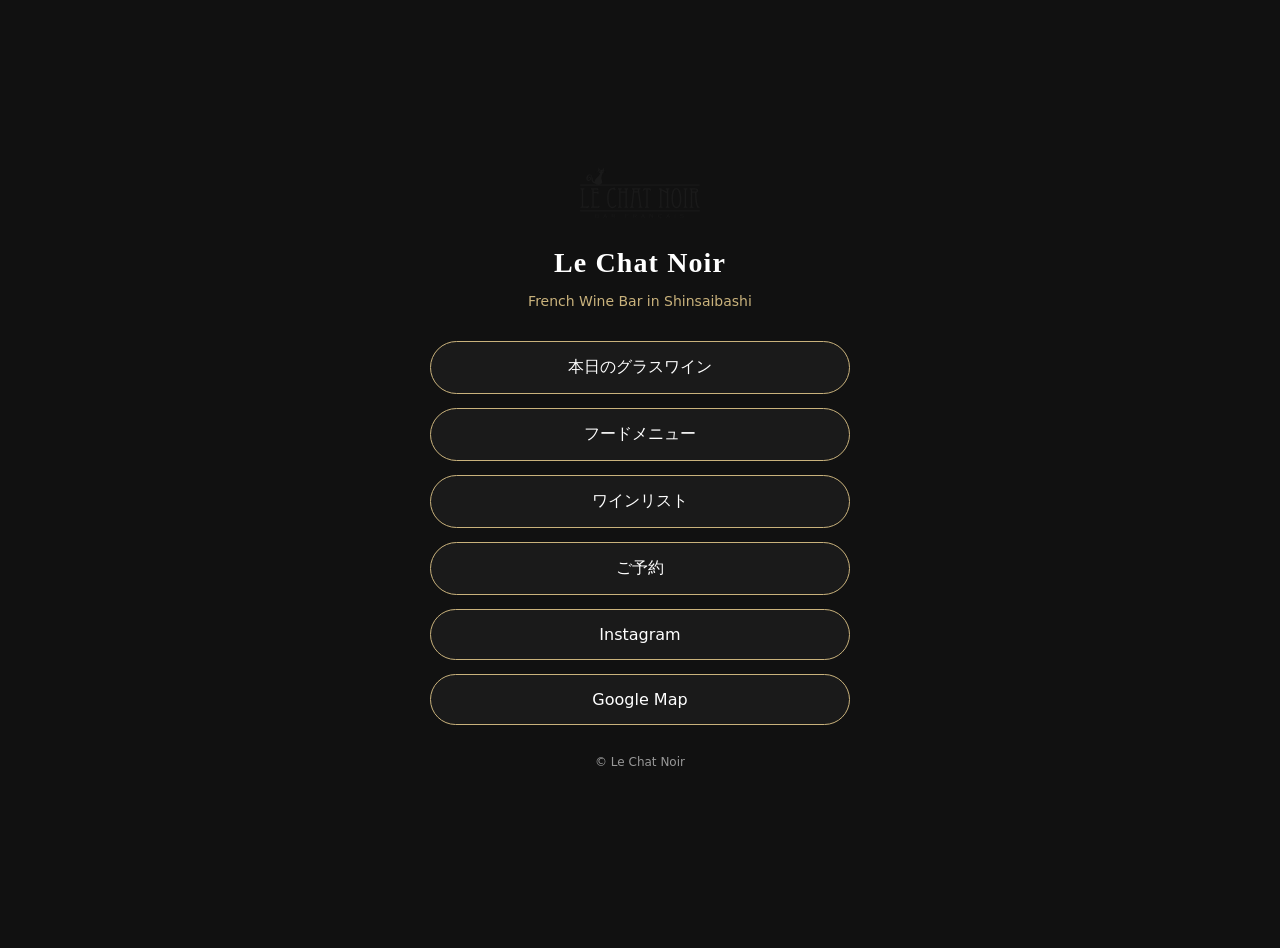
<file: links.html>
<!doctype html>
<html lang="ja">
<head>
  <meta charset="UTF-8">
  <meta name="viewport" content="width=device-width, initial-scale=1.0">
  <title>Le Chat Noir Links</title>
  <style>
    body {
      margin: 0;
      min-height: 100vh;
      font-family: "Noto Sans JP", system-ui, sans-serif;
      background: #111;
      color: #fff;
      display: flex;
      justify-content: center;
      align-items: center;
      padding: 24px;
    }

    .card {
      width: 100%;
      max-width: 420px;
      text-align: center;
    }

    .logo {
      width: 120px;
      margin-bottom: 24px;
    }

    h1 {
      font-family: Georgia, serif;
      font-size: 28px;
      margin: 0 0 8px;
      letter-spacing: .04em;
    }

    .subtitle {
      color: #c9b27c;
      margin-bottom: 32px;
      font-size: 14px;
    }

    a.button {
      display: block;
      color: #fff;
      text-decoration: none;
      border: 1px solid #c9b27c;
      border-radius: 999px;
      padding: 15px 18px;
      margin: 14px 0;
      font-size: 16px;
      background: rgba(255,255,255,.04);
    }

    a.button:hover {
      background: #c9b27c;
      color: #111;
    }

    .footer {
      margin-top: 30px;
      font-size: 12px;
      color: #999;
    }
  </style>
</head>

<body>
  <main class="card">
    <img src="img/logo_web.svg" alt="Le Chat Noir" class="logo">

    <h1>Le Chat Noir</h1>
    <p class="subtitle">French Wine Bar in Shinsaibashi</p>

    <a class="button" href="https://chatnoir07.exblog.jp">本日のグラスワイン</a>
    <a class="button" href="img/food_menu_ENG202508.pdf">フードメニュー</a>
    <a class="button" href="img/chatnoir_winelist.pdf">ワインリスト</a>
    <a class="button" href="reserve_form.html">ご予約</a>
    <a class="button" href="https://www.instagram.com/chatnoir01/">Instagram</a>
    <a class="button" href="https://maps.app.goo.gl/ed15hsLSMHQFgd8CA?g_st=ipc">Google Map</a>

    <p class="footer">© Le Chat Noir</p>
  </main>
</body>
</html>
</file>
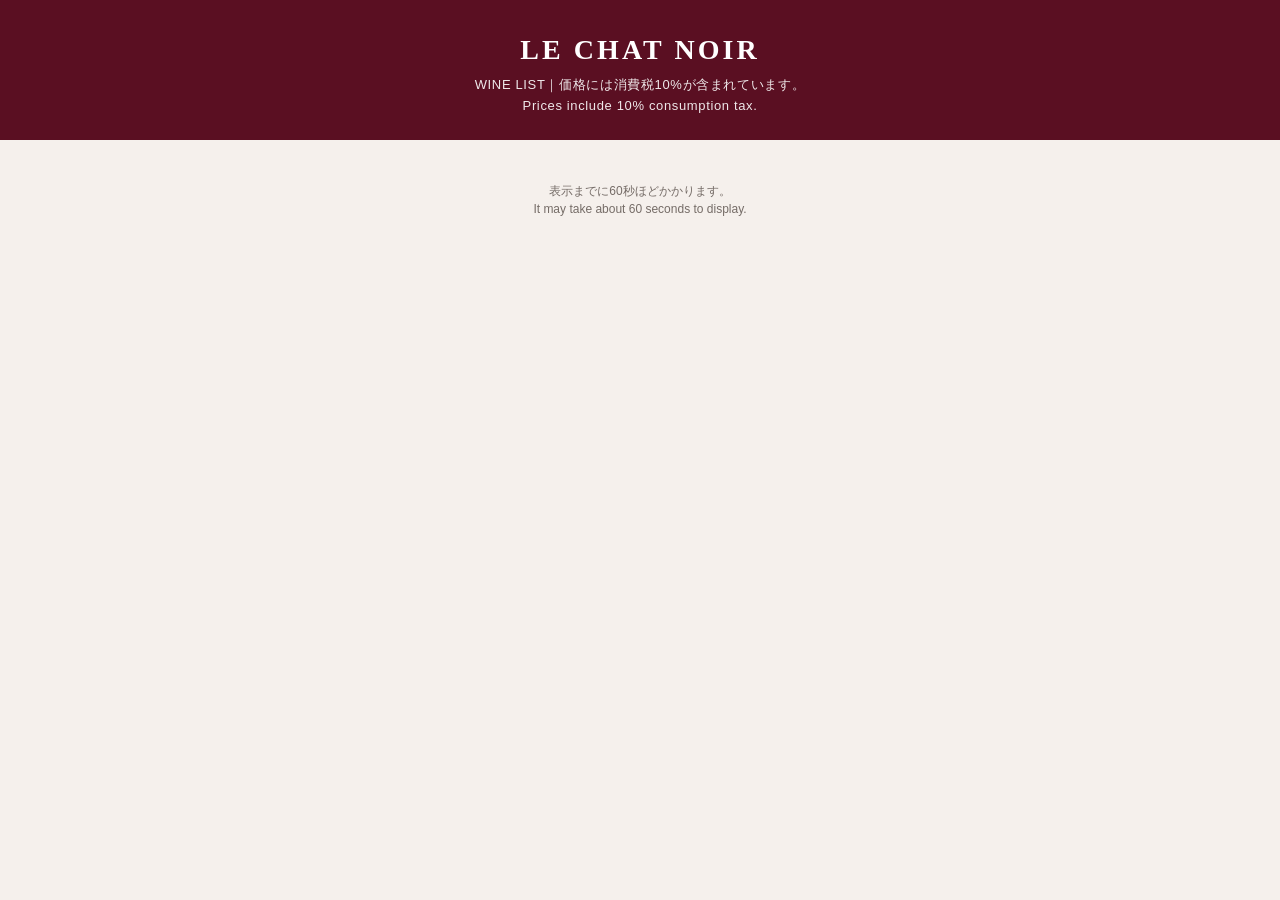
<file: gallery/lechatnoir_winelist_v10_grape.html>
<!doctype html>
<html lang="ja">
<head>
  <meta charset="utf-8" />
  <meta name="viewport" content="width=device-width, initial-scale=1" />
  <title>LE CHAT NOIR Wine List v10 Grape</title>
  <style>
    :root{
      --wine:#5a0f22;
      --ink:#201818;
      --muted:#756c67;
      --line:#d9cec8;
      --paper:#fffdf8;
      --bg:#f5f0ec;
      --gold:#9b845d;
    }
    *{box-sizing:border-box}
    body{
      margin:0;
      background:var(--bg);
      color:var(--ink);
      font-family:-apple-system,BlinkMacSystemFont,"Hiragino Sans","Yu Gothic","Noto Sans JP",sans-serif;
      line-height:1.55;
    }
    header{
      background:var(--wine);
      color:#fff;
      padding:28px 20px 24px;
      text-align:center;
      letter-spacing:.04em;
    }
    .brand{font-family:Georgia,"Times New Roman",serif;font-size:28px;font-weight:700;letter-spacing:.11em;}
    .subtitle{font-size:13px;opacity:.9;margin-top:4px;}
    main{max-width:980px;margin:0 auto;padding:18px 14px 42px;}
    .toolbar{
      background:#fff;
      border:1px solid var(--line);
      border-radius:18px;
      box-shadow:0 2px 12px rgba(60,35,25,.08);
      padding:16px;
      margin-bottom:18px;
    }
    .toolbar-row{display:grid;grid-template-columns:1fr 160px 160px;gap:12px;align-items:end;}
    label{display:block;font-size:12px;color:var(--muted);margin:0 0 6px 2px;}
    input,select,button{
      width:100%;
      padding:12px 13px;
      border:1px solid #cfc3bd;
      border-radius:12px;
      background:#fff;
      color:var(--ink);
      font-size:15px;
    }
    button{background:var(--wine);color:#fff;border:none;font-weight:700;cursor:pointer;}
    .status{margin-top:10px;color:var(--muted);font-size:13px;}
    .summary{display:flex;gap:12px;flex-wrap:wrap;margin:14px 0 18px;}
    .pill{background:#fff;border:1px solid var(--line);border-radius:999px;padding:8px 12px;font-size:13px;color:var(--muted);}
    .category{
      background:var(--paper);
      border:1px solid var(--line);
      border-radius:18px;
      box-shadow:0 2px 12px rgba(60,35,25,.08);
      margin:0 0 18px;
      overflow:hidden;
    }
    .category h2{
      margin:0;
      padding:15px 16px 13px;
      background:var(--wine);
      color:white;
      font-family:Georgia,"Times New Roman",serif;
      font-size:20px;
      line-height:1.15;
      letter-spacing:.08em;
    }
    .category .jp{font-family:inherit;font-size:12px;font-weight:500;letter-spacing:.14em;opacity:.8;margin-left:8px;}
    .wine-row{
      display:grid;
      grid-template-columns:72px minmax(0,1fr) 170px 96px;
      gap:14px;
      padding:12px 16px;
      border-bottom:1px solid #eee5df;
      align-items:baseline;
    }
    .wine-row:last-child{border-bottom:none}
    .vintage{font-family:Georgia,"Times New Roman",serif;font-weight:700;white-space:nowrap;}
    .name{min-width:0;}
    .producer{font-weight:800;letter-spacing:.02em;}
    .aoc{font-size:13px;color:#5f5550;margin-top:1px;}
    .area{font-size:13px;color:#5f5550;}
    .price{text-align:right;font-family:Georgia,"Times New Roman",serif;font-weight:700;white-space:nowrap;}
    .empty{background:#fff;border:1px solid var(--line);border-radius:18px;padding:28px 18px;text-align:center;color:var(--muted);}
    .footer-note{text-align:center;color:var(--muted);font-size:12px;margin:24px 0 0;}
    .hide-print{display:block}
    .toolbar,.summary{display:none!important;}

    @media (max-width:720px){
      header{padding:24px 16px 20px;text-align:left}
      .brand{font-size:24px;}
      main{padding:14px 10px 32px;}
      .toolbar-row{grid-template-columns:1fr 1fr;}
      .toolbar-row .searchbox{grid-column:1 / -1;}
      .wine-row{grid-template-columns:54px minmax(0,1fr) 84px;gap:10px;padding:12px 12px;}
      .area{grid-column:2 / 3;margin-top:-6px;}
      .price{grid-column:3 / 4;grid-row:1 / 3;align-self:center;}
      .producer{font-size:14px;}
      .aoc,.area{font-size:12px;}
      .category h2{font-size:17px;}
    }

    @media print{
      body{background:#fff;color:#000;font-size:10.5pt;}
      header{background:#fff;color:#000;border-bottom:2px solid #000;padding:12mm 0 5mm;text-align:center;}
      .brand{font-size:22pt;}
      .subtitle{color:#333;}
      main{max-width:none;padding:5mm 8mm;}
      .hide-print,.toolbar,.summary{display:none!important;}
      .category{box-shadow:none;border:none;border-radius:0;margin:0 0 7mm;page-break-inside:avoid;background:#fff;}
      .category h2{background:#fff;color:#000;border-bottom:1px solid #000;padding:0 0 2mm;font-size:14pt;}
      .wine-row{grid-template-columns:18mm 1fr 42mm 24mm;border-bottom:.5pt solid #ddd;padding:2mm 0;gap:4mm;}
      .aoc,.area{color:#000;font-size:9pt;}
      .price{font-size:10pt;}
      .footer-note{font-size:8pt;color:#333;}
    }
  </style>
</head>
<body>
  <header>
    <div class="brand">LE CHAT NOIR</div>
    <div class="subtitle">WINE LIST｜価格には消費税10%が含まれています。<br>Prices include 10% consumption tax.</div>
  </header>

  <main>
    <section class="toolbar hide-print">
      <div class="toolbar-row">
        <div class="searchbox">
          <label for="search">検索</label>
          <input id="search" type="search" placeholder="生産者・AOC・産地・年代で検索" />
        </div>
        <div>
          <label for="typeFilter">タイプ</label>
          <select id="typeFilter">
            <option value="">すべて</option>
            <option value="泡">泡</option>
            <option value="白">白</option>
            <option value="赤">赤</option>
            <option value="ロゼ">ロゼ</option>
            <option value="オレンジ">オレンジ</option>
            <option value="甘口">甘口</option>
          </select>
        </div>
        <div>
          <label for="sortMode">並び順</label>
          <select id="sortMode">
            <option value="sheet">シート順</option>
            <option value="type-area-price">タイプ→産地→価格</option>
            <option value="price-asc">価格が安い順</option>
            <option value="price-desc">価格が高い順</option>
            <option value="producer">生産者順</option>
            <option value="vintage">年代順</option>
          </select>
        </div>
      </div>
      <div style="display:grid;grid-template-columns:1fr 1fr;gap:12px;margin-top:12px;">
        <button id="reloadBtn">最新在庫を読み込み</button>
        <button id="printBtn" style="background:#776e68;">印刷 / PDF保存</button>
      </div>
      <div id="status" class="status">読み込み待ちです。</div>
    </section>

    <div id="summary" class="summary hide-print"></div>
    <section id="list"></section>
    <div class="footer-note">表示までに60秒ほどかかります。<br>It may take about 60 seconds to display.</div>
  </main>

<script>
const API_URL = 'https://script.google.com/macros/s/AKfycbx0KOLi6PHOdnpEZgK6Wg9-kYFtipGkFLCjNszcBiUA-XF6A2TCuru9qf-dLkfDE79BXw/exec';
const TYPES = [
  {key:'泡', title:'CHAMPAGNES & OTHER SPARKLING', jp:'泡'},
  {key:'白', title:'WHITE', jp:'白'},
  {key:'赤', title:'RED', jp:'赤'},
  {key:'ロゼ', title:'ROSÉ', jp:'ロゼ'},
  {key:'オレンジ', title:'ORANGE', jp:'オレンジ'},
  {key:'甘口', title:'SWEET', jp:'甘口'},
];
let wines = [];

const $ = (id)=>document.getElementById(id);
function setStatus(msg, isError=false){$('status').textContent=msg;$('status').style.color=isError?'#a51e2d':'#756c67';}
function yen(n){const v=Number(n)||0;return v ? '¥' + v.toLocaleString('ja-JP') : '';}
function text(v){return (v ?? '').toString().trim();}
function norm(v){return text(v).toLowerCase();}
function getType(w){
  const explicit = text(w['タイプ']);
  if (explicit) return explicit;

  // 産地（地区）欄の末尾記号からタイプを自動判定
  // _B = 白, _R = 赤, _M = 泡, _r = ロゼ, _O = オレンジ
  const area = text(w['地区'] || w['産地']);
  if (/_B\s*$/.test(area)) return '白';
  if (/_R\s*$/.test(area)) return '赤';
  if (/_M\s*$/.test(area)) return '泡';
  if (/_r\s*$/.test(area)) return 'ロゼ';
  if (/_O\s*$/.test(area)) return 'オレンジ';

  return '';
}
function displayArea(w){
  // 表示上は _B / _R などの管理用記号を外す
  return text(w['地区'] || w['産地']).replace(/_(B|R|M|r|O)\s*$/, '').trim();
}
function displayGrape(w){
  // Googleスプレッドシートの「品種」列を表示。列名違いにも対応。
  const grape = text(w['品種'] || w['葡萄品種'] || w['ぶどう品種'] || w['grape'] || w['Grape']);
  return grape;
}
function typeIndex(t){const i=TYPES.findIndex(x=>x.key===t);return i<0?999:i;}

function jsonp(params, timeoutMs=90000){
  return new Promise((resolve,reject)=>{
    const cb='winelist_cb_'+Date.now()+'_'+Math.random().toString(36).slice(2);
    params.callback=cb; params._=Date.now();
    const url=API_URL+'?'+new URLSearchParams(params).toString();
    const s=document.createElement('script');
    let done=false;
    const timer=setTimeout(()=>{ if(done)return; done=true; cleanup(); reject(new Error('読み込みがタイムアウトしました。')); }, timeoutMs);
    function cleanup(){ clearTimeout(timer); try{delete window[cb];}catch(e){window[cb]=undefined;} s.remove(); }
    window[cb]=(data)=>{ if(done)return; done=true; cleanup(); resolve(data); };
    s.onerror=()=>{ if(done)return; done=true; cleanup(); reject(new Error('通信に失敗しました。')); };
    s.src=url; document.body.appendChild(s);
  });
}

async function loadWines(){
  setStatus('Googleスプレッドシートから最新在庫を読み込み中です…');
  $('reloadBtn').disabled=true;
  try{
    const data=await jsonp({action:'getWines'}, 90000);
    if(!data || !data.success) throw new Error((data && data.message) || '取得に失敗しました。');
    wines=(data.wines || []).filter(w=>Number(w['在庫'])>0);
    setStatus(`${wines.length}件の在庫ワインを読み込みました。`);
    render();
  }catch(err){
    setStatus(err.message + ' Apps Scriptの公開設定またはデプロイ更新を確認してください。', true);
  }finally{
    $('reloadBtn').disabled=false;
  }
}

function filtered(){
  const q=norm($('search').value);
  const type=$('typeFilter').value;
  let list=wines.filter(w=>{
    const t=getType(w);
    // タイプが判定できないワインは、お客様向けリストには表示しない
    if(!t) return false;
    if(type && t!==type) return false;
    if(!q) return true;
    return [w['生産者'],w['AOC'],w['地区'],w['年代'],w['国番号'],w['インポート'],w['タイプ'],w['品種'],w['葡萄品種'],w['ぶどう品種']].some(v=>norm(v).includes(q));
  });
  const mode=$('sortMode').value;
  const byString=(a,b,k)=>text(a[k]).localeCompare(text(b[k]), 'ja');
  list=[...list].sort((a,b)=>{
    if(mode==='sheet') return Number(a.rowNumber)-Number(b.rowNumber);
    if(mode==='type-area-price') return typeIndex(getType(a))-typeIndex(getType(b)) || byString(a,b,'地区') || (Number(a['PRICE'])-Number(b['PRICE']));
    if(mode==='price-asc') return Number(a['PRICE'])-Number(b['PRICE']);
    if(mode==='price-desc') return Number(b['PRICE'])-Number(a['PRICE']);
    if(mode==='producer') return byString(a,b,'生産者') || byString(a,b,'AOC');
    if(mode==='vintage') return text(a['年代']).localeCompare(text(b['年代']), 'ja') || byString(a,b,'生産者');
    return 0;
  });
  return list;
}

function renderSummary(list){
  const total=list.length;
  const counts=TYPES.map(t=>({label:t.key,count:list.filter(w=>getType(w)===t.key).length})).filter(x=>x.count>0);
  $('summary').innerHTML=[`<span class="pill">表示 ${total}件</span>`, ...counts.map(c=>`<span class="pill">${escapeHtml(c.label)} ${c.count}件</span>`)].join('');
}

function render(){
  const list=filtered();
  renderSummary(list);
  if(!list.length){$('list').innerHTML='<div class="empty">表示できるワインがありません。検索条件またはタイプを確認してください。</div>';return;}
  const grouped={};
  TYPES.forEach(t=>grouped[t.key]=[]);
  list.forEach(w=>{const t=getType(w); if(grouped[t]) grouped[t].push(w);});
  let html='';
  TYPES.forEach(t=>{
    const rows=grouped[t.key]||[];
    if(!rows.length) return;
    html += `<article class="category"><h2>${t.title}<span class="jp">${t.jp}</span></h2>`;
    rows.forEach(w=>{
      const name=[text(w['生産者']), text(w['AOC'])].filter(Boolean).join('　');
      html += `<div class="wine-row">
        <div class="vintage">${escapeHtml(text(w['年代']) || 'NV')}</div>
        <div class="name"><div class="producer">${escapeHtml(name || '名称未入力')}</div></div>
        <div class="area">${escapeHtml(displayGrape(w))}</div>
        <div class="price">${yen(w['PRICE'])}</div>
      </div>`;
    });
    html += `</article>`;
  });
  $('list').innerHTML=html;
}

function escapeHtml(str){return String(str).replace(/[&<>'"]/g, c=>({'&':'&amp;','<':'&lt;','>':'&gt;',"'":'&#39;','"':'&quot;'}[c]));}

$('reloadBtn').addEventListener('click', loadWines);
$('printBtn').addEventListener('click', ()=>window.print());
$('search').addEventListener('input', render);
$('typeFilter').addEventListener('change', render);
$('sortMode').addEventListener('change', render);
window.addEventListener('DOMContentLoaded', loadWines);
</script>
</body>
</html>
</file>
